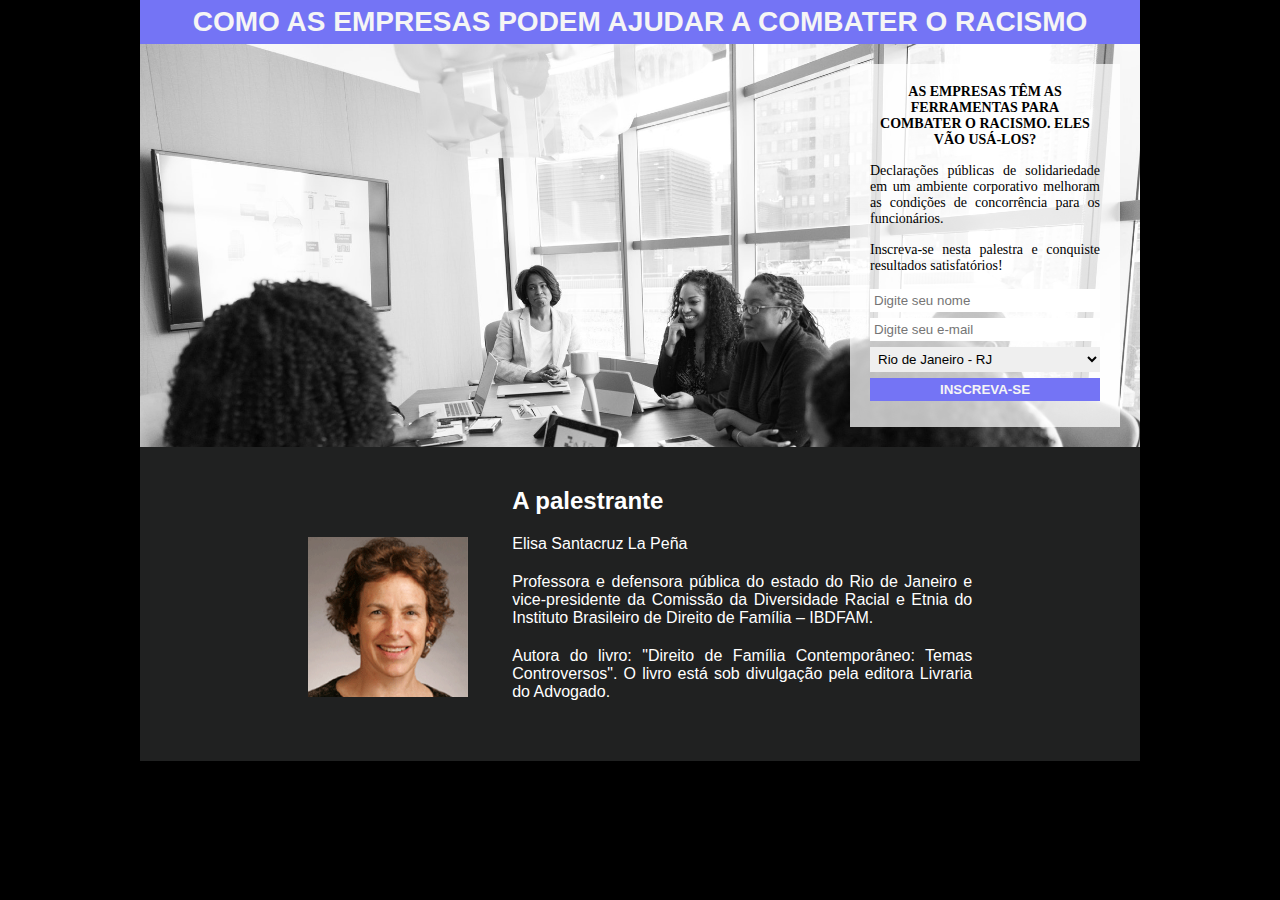
<file: Captura de projeto/index.html>
<!DOCTYPE html>
<html lang="pt-br">
<head>
    <meta charset="UTF-8" style="width:0px;">
    <link rel="icon" href="./image/ico.png" type="image/png">
    <link rel="stylesheet" href="./css/style.css" type="text/css">
    <title>Workshop</title>
</head>
<body>
    <div class="conteiner">
        <header>
            <h1 class="title">COMO AS EMPRESAS PODEM AJUDAR A COMBATER O RACISMO</h1>
        </header>
        <section>
            <div class="formContainer">
                <h2 class="mb">AS EMPRESAS TÊM AS FERRAMENTAS PARA COMBATER O RACISMO. ELES VÃO USÁ-LOS?</h2>
                <p class="mb">Declarações públicas de solidariedade em um ambiente corporativo melhoram as condições de concorrência para os funcionários.</p>
                <P class="mb">Inscreva-se nesta palestra e conquiste resultados satisfatórios!</P>
                <form>
                    <input id="name" name="name" type="text" placeholder="Digite seu nome">
                    <input id="email" name="email" type="text" placeholder="Digite seu e-mail">
                    <select name="place">
                        <option value="RJ">Rio de Janeiro - RJ</option>
                        <option value="SP">São Paulo - SP</option>
                        <option value="MG">Belo Horizonte - MG</option>
                        <option value="BA">Salvador - BA</option>
                        <option value="AM">Manaus - AM</option>
                        <option value="CE">Fortaleza - CE</option>
                        <option value="PE">Recife - PE</option>
                        <option value="PA">Belém - PA</option>
                        <option value="SC">Florianópolis - SC</option>
                        <option value="RS">Porto Alegre - RS</option>
                    </select>
                    <input type="submit" value="INSCREVA-SE">
                </form>
            </div>
        </section>
        <footer>
            <img class="picture" src="./image/palestrante.jpeg">
            <div class="description">
                <h3>A palestrante</h3>
                <p>Elisa Santacruz La Peña</p>
                <p>Professora e defensora pública do estado do Rio de Janeiro e vice-presidente da Comissão da Diversidade Racial e Etnia do Instituto Brasileiro de Direito de Família – IBDFAM.</p>
                <p>Autora do livro: "Direito de Família Contemporâneo: Temas Controversos". O livro está sob divulgação pela editora Livraria do Advogado.</p>
            </div>
        </footer>
    </div>
</body>
</html>
</file>
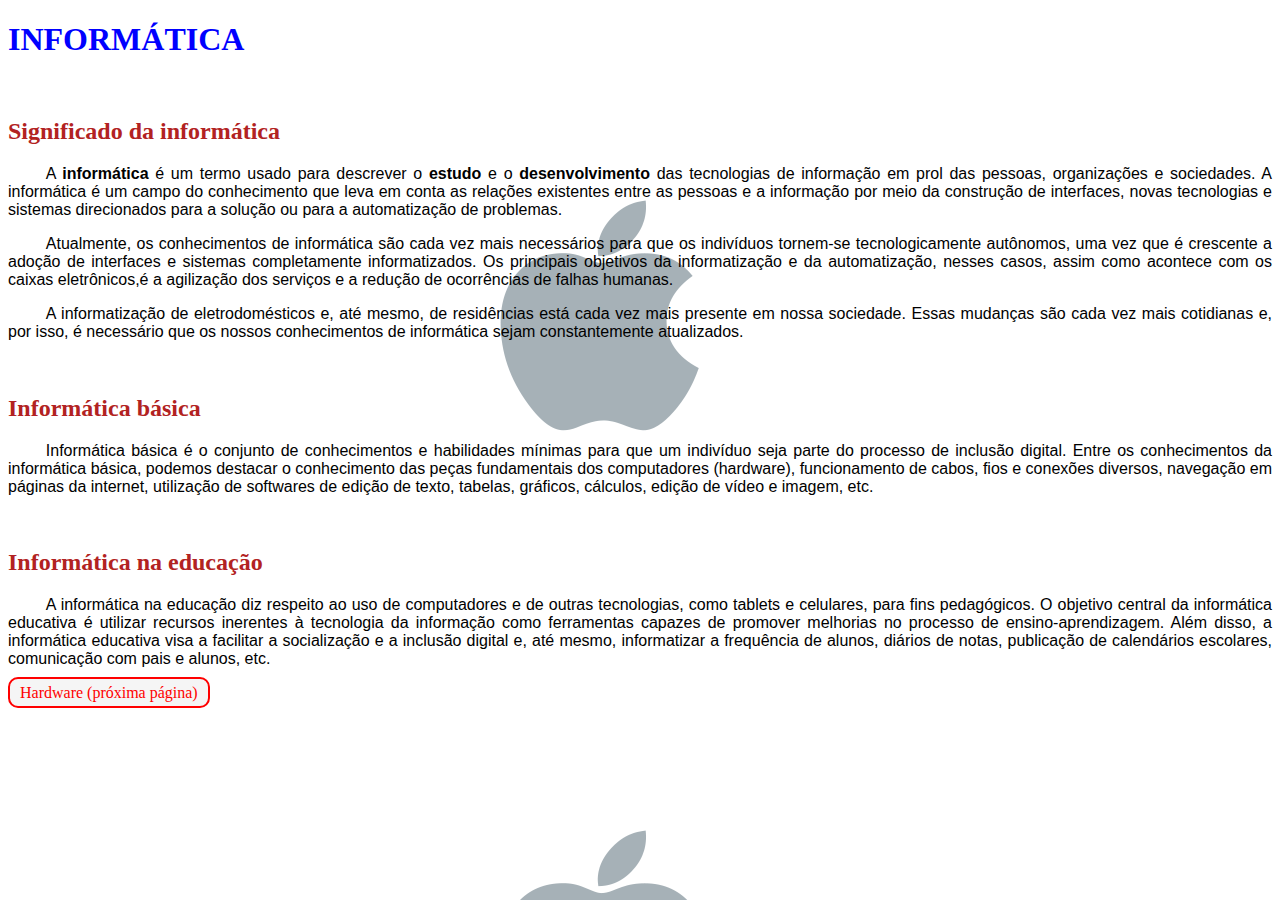
<file: html_css/index.html>
<!DOCTYPE html>
<html>
<head>
    <meta charset="UTF-8">
    <title>Informática - Escola Brasil</title>
    <link rel="stylesheet" href="style.css">
</head>
<body>
    <h1 id="Título">INFORMÁTICA</h1>
    <br>
    <h2 id="Subtítulo">Significado da informática</h2>
    <p id="Principal">A <strong>informática</strong> é um termo usado para descrever o <strong>estudo</strong> e o <strong>desenvolvimento</strong> das tecnologias de informação em prol das pessoas, organizações e sociedades. A informática é um campo do conhecimento que leva em conta as relações existentes entre as pessoas e a informação por meio da construção de interfaces, novas tecnologias e sistemas direcionados para a solução ou para a automatização de problemas.</p>
    <p id="Principal">Atualmente, os conhecimentos de informática são cada vez mais necessários para que os indivíduos tornem-se tecnologicamente autônomos, uma vez que é crescente a adoção de interfaces e sistemas completamente informatizados. Os principais objetivos da informatização e da automatização, nesses casos, assim como acontece com os caixas eletrônicos,é a agilização dos serviços e a redução de ocorrências de falhas humanas.</p>
    <p>A informatização de eletrodomésticos e, até mesmo, de residências está cada vez mais presente em nossa sociedade. Essas mudanças são cada vez mais cotidianas e, por isso, é necessário que os nossos conhecimentos de informática sejam constantemente atualizados.</p>
    <br>

    <h2 id="Subtítulo">Informática básica</h2>
    <p>Informática básica é o conjunto de conhecimentos e habilidades mínimas para que um indivíduo seja parte do processo de inclusão digital. Entre os conhecimentos da informática básica, podemos destacar o conhecimento das peças fundamentais dos computadores (hardware), funcionamento de cabos, fios e conexões diversos, navegação em páginas da internet, utilização de softwares de edição de texto, tabelas, gráficos, cálculos, edição de vídeo e imagem, etc.</p>
    <br>
    <h2 id="Subtítulo">Informática na educação</h2>
    <p>A informática na educação diz respeito ao uso de computadores e de outras tecnologias, como tablets e celulares, para fins pedagógicos. O objetivo central da informática educativa é utilizar recursos inerentes à tecnologia da informação como ferramentas capazes de promover melhorias no processo de ensino-aprendizagem. Além disso, a informática educativa visa a facilitar a socialização e a inclusão digital e, até mesmo, informatizar a frequência de alunos, diários de notas, publicação de calendários escolares, comunicação com pais e alunos, etc.</p>

    <script type="text/javascript">
        alert('Estamos passando por uma manutenção!');
        alert('Sob autoria de Diego de Almeida Costa')
      </script>


    <a class="links" href="sobre.html">  Hardware (próxima página)</a>
<!-- <mark>marcação</mark> -->
<!-- <del>riscar o texto</del> -->
<!-- <ins>texto que foi inserido</ins> -->
<!-- <sub>texto subscrito</sub> -->
<!-- <p><sup>texto superscript</sup>x<sup>2</sup>=10</p> -->


</body>
</html>
</file>
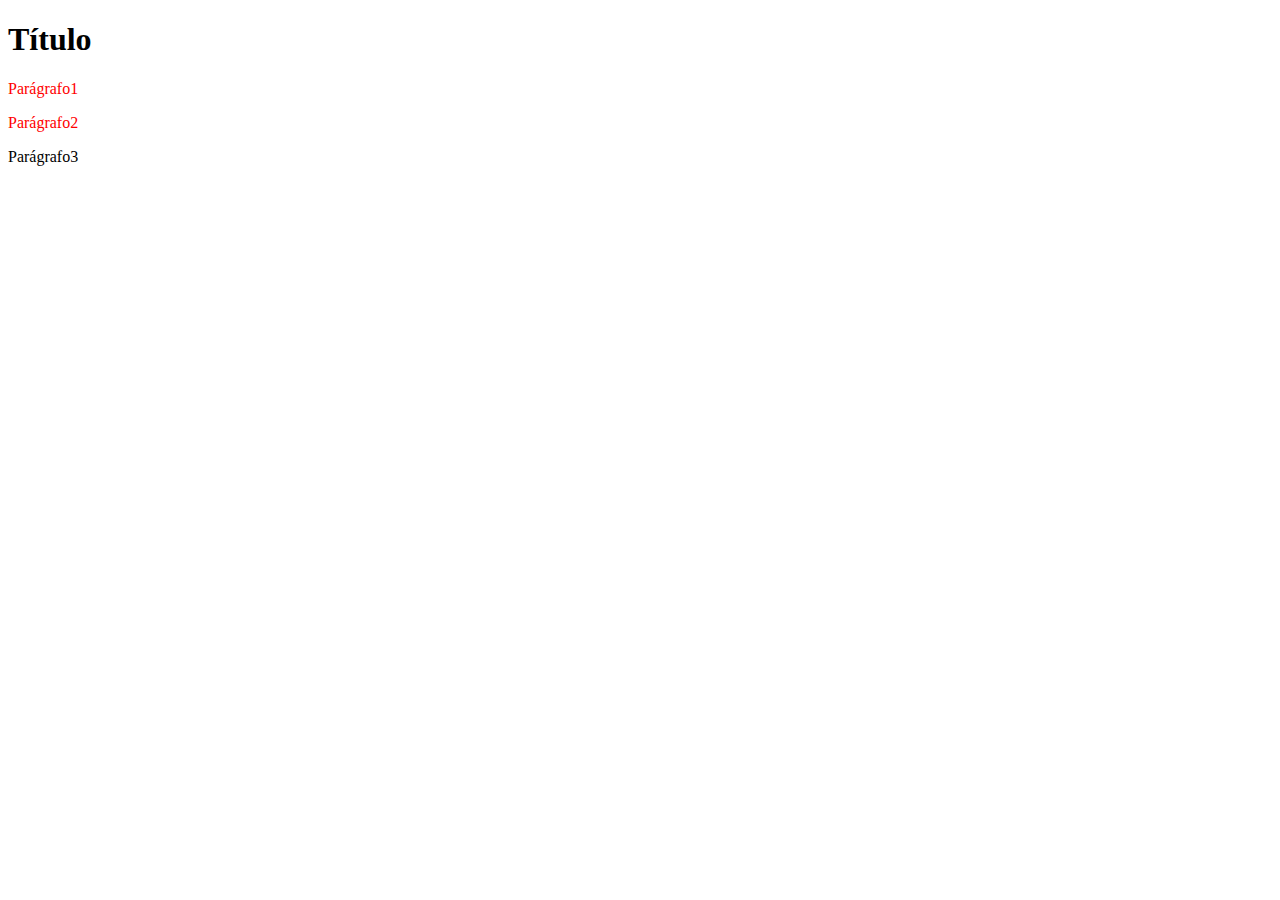
<file: Rascunho das aulas/Javascript/index_js.html>
<!-- // 05 - Acessando elementos HTML com Javascript -->
<!DOCTYPE html>
<html>
<head>
    <meta charset="UTF-8">
    <meta name="viewport" content="width=device-width, initial-scale=1.0">
    <title>Novo Título</title>
    
    <style>
        .paragrafo{
            color: red;
        }
        span{
            display: none;
        }
    </style>



</head>
<body>
    <h1>Título</h1>
    <p class="paragrafo" id="p1">Parágrafo1 <span>esse é o span
    </p>
    <p class="paragrafo">Parágrafo2</p> 
    <p>Parágrafo3</p>   

    <script src="script.js"></script>
</body>
</html>




<!-- <!DOCTYPE html>
<html id="01">
<head>
    <meta charset="UTF-8">
    <meta name="viewport" content="width=device-width, initial-scale=1.0">
    <title>Documento</title>

    <! <script>
        function h1click(){
            console.log("Executando a função")
        }
    </script>

    function changeH1(){
        let h1 = document.getElementsByTagName("h1")[
        ]
    }

</head>
<body>
    <!<h1 onclick="h1click()">Clique em mim</h1> -->
    <!-- <h1 onclick="this.style.color ='red'">Clique em mim</h1> -->

    <!-- <input type="text" onchange="">
     
    <script src="script.js"></script> -->
<!-- </body>
</html> -->

<!-- Aula 18 - Js intermediário (Timer e intervalo) -->
<!-- <!DOCTYPE html>
<html id="01">
<head>
    <meta charset="UTF-8">
    <meta name="viewport" content="width=device-width, initial-scale=1.0">
    <title>Novo título</title>

    <script>
        function mudarCor() {
            let h = document.getElementsByTagName("h1")[0];
            h.style.color = "blue";
        }
        function mudarTexto() {
            let h = document.getElementsByTagName("h1")[0];
            h.innerHTML ="Novo título";
            
            setTimeout(mudarCor, 3000)

        }
    </script>

</head>
<body>
    <h1>Título Inicial</h1>
    <input onclick="mudarTexto()" type="submit" value="mudar">
    
</body>
</html> -->

<!-- Aula 15 - JSON -->
<!-- JSON transforma um string em objeto e vice-versa, ou seja, responsável pela troca de dados.
JSON.stringify => transforma o objeto em string (texto);
JSON.parse => transforma o string (texto) em objeto; -->

<!-- <!DOCTYPE html>
<html lang="en">
<head>
    <meta charset="UTF-8">
    <meta http-equiv="X-UA-Compatible" content="IE=edge">
    <meta name="viewport" content="width=device-width, initial-scale=1.0">
    <title>Document</title>

    <script>
        let a = {
            nome: "Igor",
            nota: 8.5
        }
        let b = JSON.stringify(a);
        let a2 = '{"nome": "Fábio", "nota": 7.8}';
        let b2 = JSON.parse(a2)

        console.log(a)
        console.log(b)

        console.log(a2)
        console.log(b2)
        
        console.log(b2.nota);
    </script>

</head>
<body>
    
</body>
</html> -->

<!-- //Aula 16 - Local Storage  -->
<!-- O local Storage permite salvar os dados (objetos e strings)
mesmo depois de atualizar o navegador.
LocalStorage.setItem() => ARMAZENA os dados no navegador;
LocalStorage.getItem() => EXECUTA os dados salvos no navegador;
LocalStorage.removeItem() => APAGA os dados salvos no navegador; -->

<!-- <!DOCTYPE html>
<html lang="en">
<head>
    <meta charset="UTF-8">
    <meta name="viewport" content="width=device-width, initial-scale=1.0">
    <title>Document</title>
    <script>
        function atualizar(element){
           let valor = element.value;
           console.log(valor)

           let h1 = document.getElementById("nome");
           h1.innerHTML = valor;
        }
    </script>

</head>
<body>
    <h1 id="nome"></h1>
    <input type="text" oninput="atualizar(this)">
    
</body>
</html> -->



<!-- Aula 18 - Js intermediário (Timer e intervalo) parte 2  -->
<!-- <!DOCTYPE html>
<html id="01">
<head>
    <meta charset="UTF-8">
    <meta name="viewport" content="width=device-width, initial-scale=1.0">
    <title>Novo título</title>

    <script>
        var numero = 0;
        var interval;

        function atualizarTexto() {
            let h = document.getElementsByTagName("h1")[0];
            h.innerHTML += " " + numero; 
            numero++;
        }
        
        // * function mudarTexto() {
        //     setInterval(atualizarTexto, 2000);
        // }

        function Iniciar(){
            interval = setInterval(atualizarTexto, 1000);
        }
        function parar(){
            clearInterval(interval);
        }

    </script>

</head>
<body>
    <h1>Título Inicial</h1>
    < * input onclick="mudarTexto()" type="submit" value="mudar">
    <input onclick="Iniciar()" type="submit" value="Iniciar">
    <input onclick="parar()" type="submit" value="Parar">
</body>
</html> -->
</file>
<file: Captura de projeto/css/style.css>
*{
    margin: 0;
    padding: 0;
}
body{
    font-family: Arial, Helvetica, sans-serif;
    background-color: black;
}
.conteiner{
    max-width: 1000px;
    margin: auto;
}
header{
    background-color: rgb(116, 116, 245);
    text-align: center;
    padding: 6px;
}
.title{
    font-size: 28px;
    color: whitesmoke;
}

section{
    padding: 20px;
    background-image: url("../image/meeting-cover-1.jpeg");
    background-size: cover;
    overflow: hidden;
}
.formContainer{
    max-width: 230px;
    background-color: #FFFFFFBB;
    padding: 20px;
    float: right;
 
}
.mb{
    margin-bottom: 15px;
    font-size: 14px;
    text-align: justify;
    font-family: 'Times New Roman', Times, serif;
    /* word-spacing: normal; */
}
h2{
    font-size: 18px;
    text-align:center !important;
    
}
input,select{
    width: 100%;
    box-sizing: border-box;
    padding: 4px;
    border: none;
    margin-bottom: 6px;
}
input[type="submit"]{
    color: whitesmoke;
    background-color: rgb(116, 116, 245);  
    font-weight: bold;  
}
footer{
    background-color:#202121 ;
    padding: 40px;
    text-align: center;
}
.picture{
    width: 160px;
   
}
.description{
    display: inline-block;
    color: white;
    max-width: 50%;
    text-align: justify;
    margin-left: 40px;
}
.description p, .description h3{
    margin-bottom: 20px;
}
.description h3{
    font-size: 24px;
}


@media screen and (min-width: 600px) and (max-width: 910px)  {
	.title {
        font-size: 20px;
    }
}
@media screen and (max-width:568px) {
    .title {
        font-size: 16px;
    }
   
}

/* max device width */
@media screen and (max-device-width: 480px) {
	.description{
        display: inline-block;
        color: white;
        max-width: 100%;
        text-align: center;
        margin-left: auto;
    }
    .formContainer{
        max-width: 230px;
        background-color: #FFFFFFBB;
        padding: 20px;
        float: center;
    }
    .picture{
        width: 160px;
        margin-bottom: 20px;
    }
    section{
        padding: 20px;
        background-image: url("../image/meeting-cover-1.jpeg");
        background-size: cover;
        overflow: hidden;
        display: flex;
        align-items: center;
        justify-content: center;
    }
   
}
</file>
<file: html_css/style.css>
body{
    background-image: url(../image/open_graph_logo.png); 
    background-attachment: fixed;
}

#Título{
    color: blue;
}#Subtítulo{
    color: FireBrick;
}#principal{
    color: black;
}
p{
    text-indent: 1cm;
    text-align: justify;
    font-family: sans-serif;
    font-style: normal;
    font-variant: normal;
}
.links{
    text-decoration-line: none;
    color: red;
    background-color: whitesmoke;
    padding: 10px;
    padding-top: 5px;
    padding-bottom: 5px;
    border-radius: 10px;
    border: 2px solid red;
}
.links:hover{
    background:red;
    color:white
}
ul{   list-style-type:none;
}
ol{
    list-style-type: none;
}
</file>
